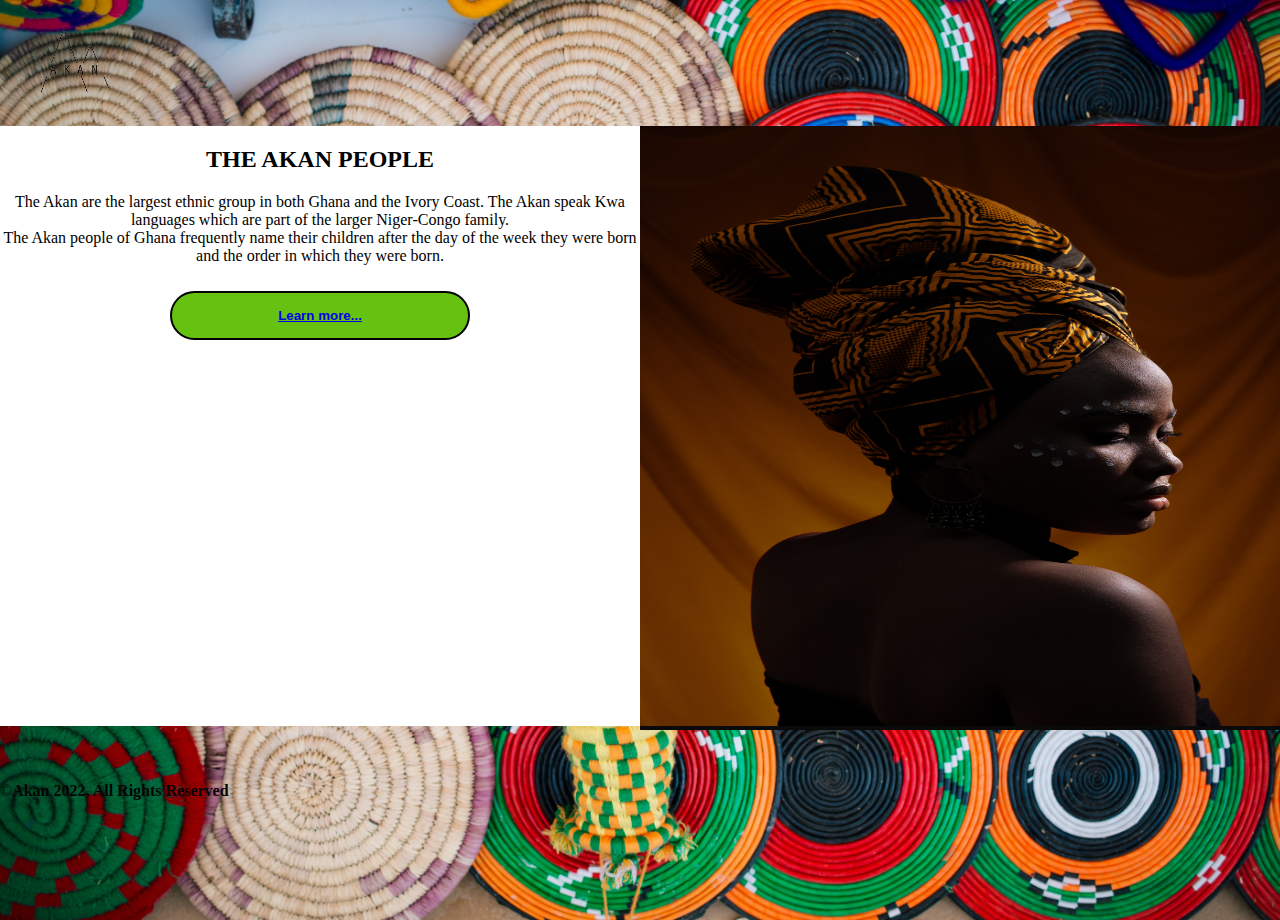
<file: index.html>
<!DOCTYPE html>  
<html>  
<head>
    <meta charset="UTF-8">
    <meta http-equiv="X-UA-Compatible" content="IE=edge">
    <meta name="viewport" content="width=device-width, initial-scale=1.0">
    <title>AKAN</title>
    <link href="https://cdn.jsdelivr.net/npm/bootstrap@5.1.3/dist/css/bootstrap.min.css" rel="stylesheet" integrity="sha384-1BmE4kWBq78iYhFldvKuhfTAU6auU8tT94WrHftjDbrCEXSU1oBoqyl2QvZ6jIW3" crossorigin="anonymous">
    <link rel="stylesheet" href="https://cdn.jsdelivr.net/npm/bootstrap-icons@1.3.0/font/bootstrap-icons.css">
    <link rel="stylesheet" href="https://cdnjs.cloudflare.com/ajax/libs/font-awesome/4.7.0/css/font-awesome.min.css">
    <link rel="stylesheet" href="style.css">  
</head>  
<body>  
<div>  
    <div class="header">  
      <h2>
          <img src="icon.png" height="80px" width="150px" >
        </h2>  
    </div>  
      <!-- main -->  
        <div style="height:630px">  
            <div class="lside  text-black">     
                <h2>THE AKAN PEOPLE</h2>
                <p>
                    The Akan are the largest ethnic group in both Ghana and the Ivory Coast. The Akan speak Kwa languages which are part of the larger Niger-Congo family.<br>
                    The Akan people of Ghana frequently name their children after the day of the week they were born and the order in which they were born.
                </p>
                <button type="button"><a href="learn.html">Learn more...</a></button>  
            </div>  
        <!-- side -->  
            <div class="rside" > 
                <img src="lady.jpg" alt="" width="700px" height="600px" >
            </div>  
        </div>  
      <!-- footer -->  
       <div class="footer">  
        <p>&copy;<strong>Akan 2022, All Rights Reserved</strong></p>  
    </div>      
 </div>  
</body>  
</html>
</file>
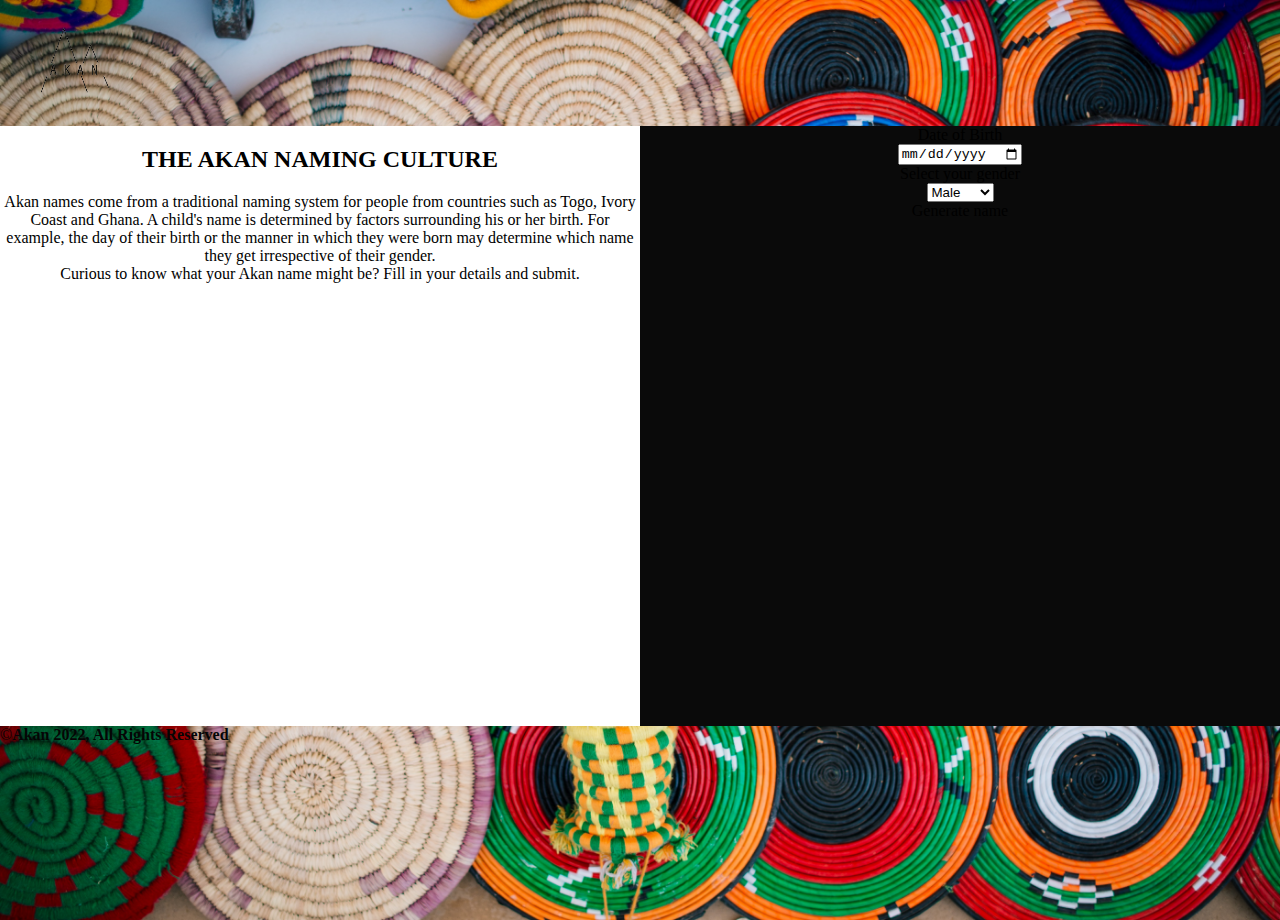
<file: learn.html>
<!DOCTYPE html>  
<html>  
<head>
    <meta charset="UTF-8">
    <meta http-equiv="X-UA-Compatible" content="IE=edge">
    <meta name="viewport" content="width=device-width, initial-scale=1.0">
    <title>AKAN</title>
    <link href="https://cdn.jsdelivr.net/npm/bootstrap@5.1.3/dist/css/bootstrap.min.css" rel="stylesheet" integrity="sha384-1BmE4kWBq78iYhFldvKuhfTAU6auU8tT94WrHftjDbrCEXSU1oBoqyl2QvZ6jIW3" crossorigin="anonymous">
    <link rel="stylesheet" href="https://cdn.jsdelivr.net/npm/bootstrap-icons@1.3.0/font/bootstrap-icons.css">
    <link rel="stylesheet" href="https://cdnjs.cloudflare.com/ajax/libs/font-awesome/4.7.0/css/font-awesome.min.css">
    <link rel="stylesheet" href="style.css">  
</head>  
<body>  
<div>  
    <div class="header">
         <div id="displayName" class="onclick fw-bold fs-2 text-center text-white " ></div>  
      <h2>
          <img src="icon.png" height="80px" width="150px" >
        </h2>  
    </div>  
      <!-- main -->  
        <div style="height:630px">  
            <div class="lside  text-black">     
                <h2>THE AKAN NAMING CULTURE</h2>
                <p>
                    Akan names come from a traditional naming system for people from countries such as Togo, Ivory Coast and Ghana. A child's name is determined by factors surrounding his or her birth. For example, the day of their birth or the manner in which they were born may determine which name they get irrespective of their gender.<br>
                    Curious to know what your Akan name might be? Fill in your details and submit.
                </p> 
            </div>  
        <!-- side -->  
            <div class="rside text-white" >
                <div class="col-md-3 text-center  mx-auto p-3">
                    <div class="fs-2 p-3 fw-bold te"><label>Date of Birth</label></div>
                        <input id="birthDate" type="date" min="1970-01-01" name="birthday">
                    </div>
                <div class="col-md-3 text-center text-white mx-auto p-3">
                    <label for="gender" class=" fw-bold te ">Select your gender</label><br>
                        <select>
                            <option id="maleOption" value="male">Male</option>
                            <option id="femaleOption" value="female">Female</option>
                        </select>
                </div>
                
                <div class="btn btn-outline-success"><a onclick="processFormData()" type="button" >Generate name</button>
            </div> 
        </div>   
      <!-- footer -->  
       <div class="footer d-flex align-items-end">  
        <p>&copy;<strong>Akan 2022, All Rights Reserved</strong></p>  
    </div>   
 </div>  
 <script type="text/javascript" src="learn.js"></script>   
</body>  
</html>
</file>
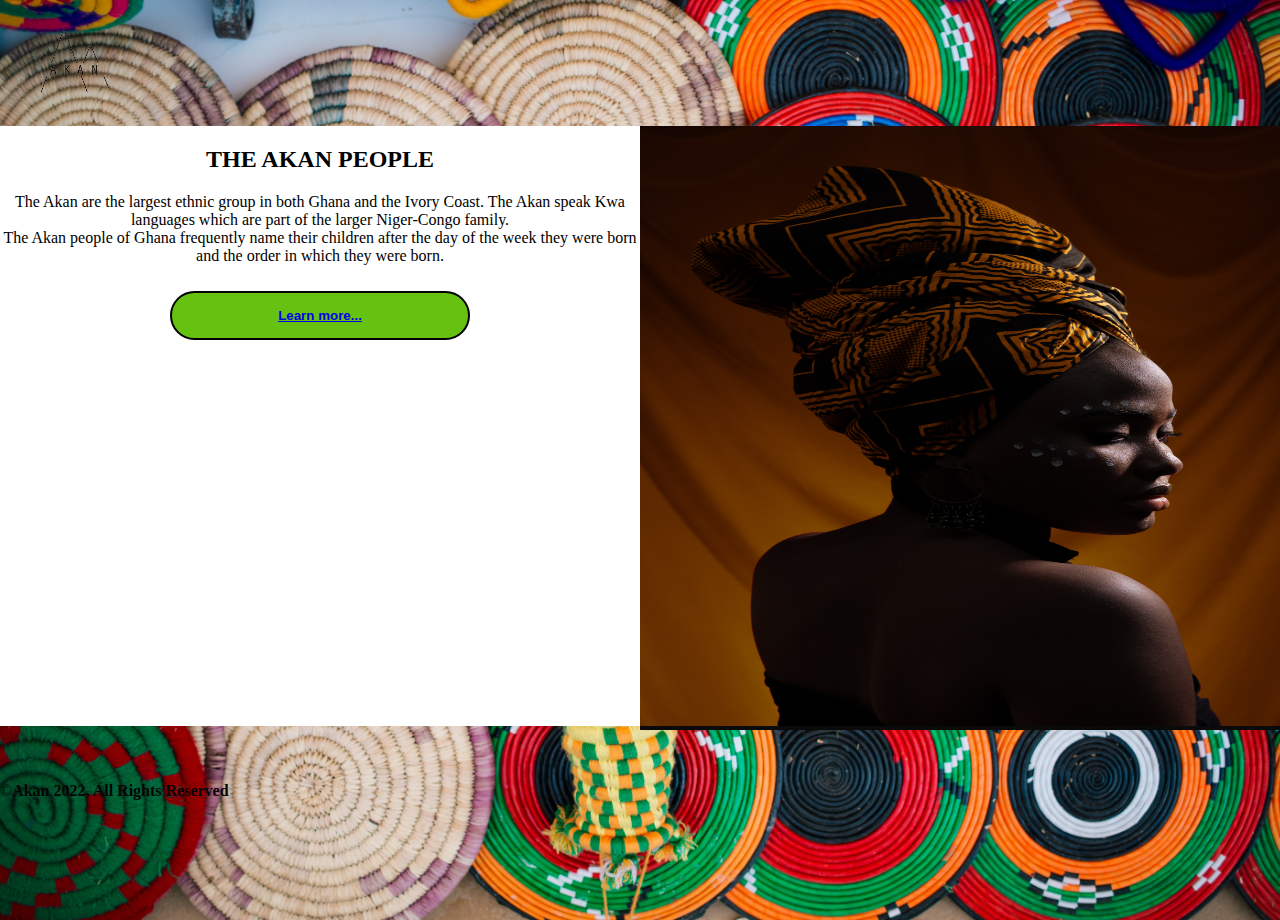
<file: names.html>
<!DOCTYPE html>  
<html>  
<head>
    <meta charset="UTF-8">
    <meta http-equiv="X-UA-Compatible" content="IE=edge">
    <meta name="viewport" content="width=device-width, initial-scale=1.0">
    <title>AKAN</title>
    <link href="https://cdn.jsdelivr.net/npm/bootstrap@5.1.3/dist/css/bootstrap.min.css" rel="stylesheet" integrity="sha384-1BmE4kWBq78iYhFldvKuhfTAU6auU8tT94WrHftjDbrCEXSU1oBoqyl2QvZ6jIW3" crossorigin="anonymous">
    <link rel="stylesheet" href="https://cdn.jsdelivr.net/npm/bootstrap-icons@1.3.0/font/bootstrap-icons.css">
    <link rel="stylesheet" href="https://cdnjs.cloudflare.com/ajax/libs/font-awesome/4.7.0/css/font-awesome.min.css">
    <link rel="stylesheet" href="style.css">  
</head>  
<body>  
<div>  
    <div class="header">  
      <h2>
          <img src="icon.png" height="80px" width="150px" >
        </h2>  
    </div>  
      <!-- main -->  
        <div style="height:630px">  
            <div class="lside  text-black">     
                <h2>THE AKAN PEOPLE</h2>
                <p>
                    The Akan are the largest ethnic group in both Ghana and the Ivory Coast. The Akan speak Kwa languages which are part of the larger Niger-Congo family.<br>
                    The Akan people of Ghana frequently name their children after the day of the week they were born and the order in which they were born.
                </p>
                <button type="button"><a href="learn.html">Learn more...</a></button>  
            </div>  
        <!-- side -->  
            <div class="rside" > 
                <img src="lady.jpg" alt="" width="700px" height="600px" >
            </div>  
        </div>  
      <!-- footer -->  
       <div class="footer">  
        <p>&copy;<strong>Akan 2022, All Rights Reserved</strong></p>  
    </div>      
 </div>  
 <script type="text/javascript" src="learn.js"></script>   
</body>  
</html>
</file>
<file: style.css>
body{  
    margin: auto;
    background-image: url(background.jpg);
    background-size :cover;
    background-position :center;
    height:100vh;
    background-repeat: no-repeat;  
}  
.lside{  
    float: left;  
    width: 50%;  
    min-height: 600px;  
    background-color: #fff;  
    text-align: center;  
}
.lside.h2{
    font-style: Irish Grover;
    color: rgb(3, 3, 3);
}  
.lside.p{
    color:rgb(3, 3, 3)
}
.rside{  
    text-align: center;  
    float: right;  
    width: 50%;  
    min-height: 600px;  
    background-color: rgb(10, 10, 10);
    background-size :cover;
    background-position :center;  
} 
.rside.img{
    display:block;
    padding: auto;
    margin-left: auto;
    margin-right:auto;
    }
button{
    width:300px;
    color:rgb(8, 8, 8);
    font-weight: bold;
    padding: 15px 0;
    background-color: rgb(102, 194, 16);
    border: 2px solid black;
    border-radius: 25px;
    outline: none;
    margin-top: 10px;
    cursor: pointer;
    position: relative;
    overflow: hidden;
}
button:hover{
    border: none;
} 
.footer{  
    height: 44px;      
    padding-top: 10px;}  
.footer p{  
    color: #050505;  
}
</file>
